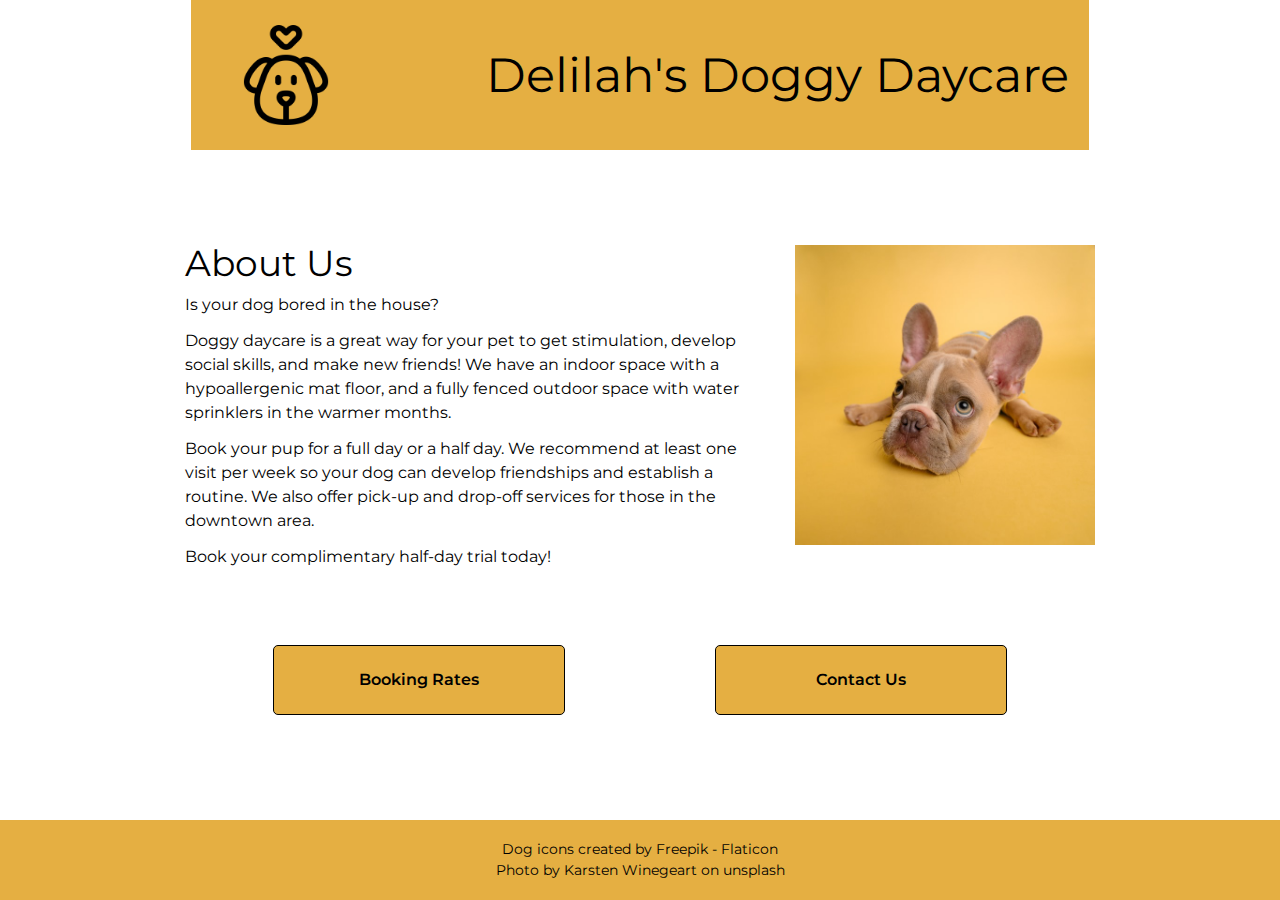
<file: index.html>
<!DOCTYPE html>
<html lang="en">

<head>
    <meta charset="UTF-8">
    <meta http-equiv="X-UA-Compatible" content="IE=edge">
    <meta name="viewport" content="width=device-width, initial-scale=1.0">
    <title>Delilah's Doggy Daycare - Home</title>
    <!-- style sheets -->
    <link rel="stylesheet" href="styles/reset.css">
    <link rel="stylesheet" href="styles/styles.css">
    <!-- fonts -->
    <link rel="preconnect" href="https://fonts.googleapis.com">
    <link rel="preconnect" href="https://fonts.gstatic.com" crossorigin>
    <link href="https://fonts.googleapis.com/css2?family=Montserrat:wght@200;400;600&display=swap" rel="stylesheet">
</head>

<body>
    <header>
        <a href="index.html" class="flex">
            <img src="images/dog.png" alt="outline of a dog's face with heart above it">
            <h1>Delilah's Doggy Daycare</h1>
        </a>
    </header>
    <main class="index">
        <div class="about-us flex">
            <section>
                <h2>About Us</h2>
                <p>Is your dog bored in the house?</p>
                <p>Doggy daycare is a great way for your pet to get stimulation, develop social skills, and make new
                    friends! We have an indoor space with a hypoallergenic mat floor, and a fully fenced outdoor space
                    with water sprinklers in the warmer months.</p>
                <p>Book your pup for a full day or a half day. We recommend at least one visit per week so your dog can
                    develop friendships and establish a routine. We also offer pick-up and drop-off services for those
                    in the downtown area.</p>
                <p>Book your complimentary half-day trial today!</p>
            </section>
            <img src="images/dog-yellow-background.jpg" alt="french bulldog puppy with large ears looking sad on mustard yellow background">
        </div>
        <div class="flex">
            <a class="fake-button large-text" href="pages/booking.html">Booking Rates</a>
            <a class="fake-button large-text" href="pages/contact.html">Contact Us</a>
        </div>
    </main>
    <footer>
        <p>Dog icons created by <a href="https://www.flaticon.com/free-icons/dog" title="dog icons">Freepik -
                Flaticon</a></p>
        <p>Photo by <a href="https://unsplash.com/photos/NE0XGVKTmcA">Karsten Winegeart</a> on unsplash</p>
    </footer>
</body>

</html>
</file>
<file: styles/styles.css>
/************* your name: 

INSTRUCTIONS:
Comments starting with TO-DO have been included in this file to describe the needed styling: please translate these to the appropriate CSS declarations. 

Comments starting with TO-DO may be left in for reference or removed entirely: all other comments should be left as-is for ease of review.

You are discouraged from changing any provided CSS.

***** colour palette: *****
- mustard yellow (used for header, footer, and buttons): #E5AF42
- cornflower blue (used for hover states): #4278e5

*/


/************* site defaults *************/
body {
    width: 950px;
    margin: 0 auto;
    font-family: 'Montserrat', sans-serif;
    line-height: 1.5;
    display: flex;
    flex-direction: column;
    align-items: center;
}




header {
    background-color: #E5AF42; 
    height: 150px; 
    display: flex;
    align-items: center;
    justify-content: space-between;
    padding: 0 20px;
    box-sizing: border-box;
    margin-bottom: 25px; 
}

header img {
    width: 100px;
    height: 100px;
    margin: 25px 0 25px 25px; 
}

header h1 {
    font-size: 48px;
    text-align: center;
    line-height: 150px; 
    margin: 0;
}

main.index {
    padding: 20px;
    margin-bottom: 50px; 
}

.flex {
    display: flex;
    flex-wrap: wrap;
    justify-content: center;
    gap: 150px; 
    margin: 50px 0;
}

.about-us {
    display: flex;
    flex-direction: row;
    gap: 25px; 
}

.about-us section {
    flex: 1; 
}

.about-us h2 {
    font-size: 36px;
    color: black; 
    line-height: 36px; 
    margin-bottom: 12px; /
}

.about-us p {
    margin-bottom: 12px; 
}

img[src*="dog-yellow-background"] {
    width: 300px; 
    margin-bottom: 50px; 
    
    
}

.fake-button {
    display: inline-block;
    background-color: #E5AF42; 
    color: black;
    text-align: center;
    padding: 10px 20px;
    border: 1px solid black; 
    line-height: 3;
    text-decoration: none; 
    font-weight: 600;
    border-radius: 5px;
    width: 250px; 
    text-align: center;
}

.fake-button:hover, 
.fake-button.blue-hover:hover {
    background-color: #4278e5; 
    color: white;
    text-decoration: underline;
    cursor: pointer;
}

a {
    color: black; 
    text-decoration: none; 
}

footer {
    background-color: #E5AF42; 
    height: 60px; 
    display: flex; 
    flex-direction: column; 
    align-items: center; 
    justify-content: center; 
    margin-top: auto; 
    padding: 10px 0; 
    width: 100%; 
    position: fixed;
    bottom: 0; 

}

footer p {
    margin: 0; 
    font-size: 14px; 
    color: black; 
    text-align: center; 
}

footer a {
    color: black; 
    text-decoration: none; 
}

footer a:hover {
    text-decoration: underline; 
}


.booking h2 {
    font-size: 40px;
}

.booking {
    max-width: 600px; 
    margin: 0 auto; 
    text-align: center; 
    font-size: 18px; 
    display: flex;
    flex-direction: column; 
    align-items: center; 
    gap: 20px; 
}


.days {
    display: flex; 
    justify-content: center; 
    gap: 12px; 
    margin-bottom: 12px; 
}

.days button {
    width: 60px; 
    height: 60px; 
    border: 1px solid black; 
    border-radius: 5px; 
    background-color: #fff; 
    font-size: 16px;
    cursor: pointer;
    display: flex;
    align-items: center;
    justify-content: center;
}

.days button.clicked {
    background-color: #E5AF42; 
}

.days button:hover {
    background-color: #f0f0f0; 
}




.top-margin {
    margin-top: 24px; 
    margin-bottom: 12px; 
}


#weekly-cost {
    font-weight: 600;
    font-size: 18px;
    color: black;
}


.clear-days {
    width: 200px; 
    padding: 12px; 
    font-size: 16px; 
    font-weight: 600;
    background-color: #fff; 
    border: 1px solid black; 
    border-radius: 5px;
    cursor: pointer;
}

.clear-days:hover {
    background-color: #4278e5; 
    text-decoration: underline;
    color: white;
}

.clear-days.clicked {
    background-color: #E5AF42; 
}


.booking-page * {
    display: flex;
    justify-content: center;
    align-items: center;
}
























main.contact h2 {
    font-size: 32px; 
    font-weight: 600; 
    text-align: center; 
    color: #000; 
    margin-bottom: 24px; 
}

form {
    display: grid;
    grid-template-columns: 150px 24px 300px; 
    gap: 24px;
    align-items: center;
    margin: 0 auto;
    margin-bottom: 50px; 
}

label {
    font-weight: 600;
    text-align: right;
}

input,
textarea,
button {
    font-family: 'Montserrat', sans-serif;
    font-size: 16px;
    line-height: 24px;
    border: 1px solid ;
    padding: 8px;
    box-sizing: border-box;
}

input,
textarea {
    width: 100%; 
}

textarea {
    height: 150px; 
    resize: none; 
}

input,
textarea {
    margin-bottom: 24px; 
}

main.contact button {
    height: 48px;
    width: 300px; 
    border: 1px solid #ccc;
    background-color: #E5AF42; 
    color: black;
    font-weight: 600;
    font-size: 16px;
    cursor: pointer;
    grid-column: 3 / 4; 
    justify-self: start; 
    margin-top: 24px;
    margin-bottom: 24px; 
    text-align: center; 
    box-sizing: border-box; 
}

main.contact button:hover {
    background-color: #4278e5; 
    color: white;
}





#thank-you-message {
    display: none; 
    position: absolute; 
    top: 50%; 
    left: 50%; 
    transform: translate(-50%, -50%);
    font-size: 24px; 
    text-align: center; 
    margin: 0; 
    padding: 20px; 
}
</file>
